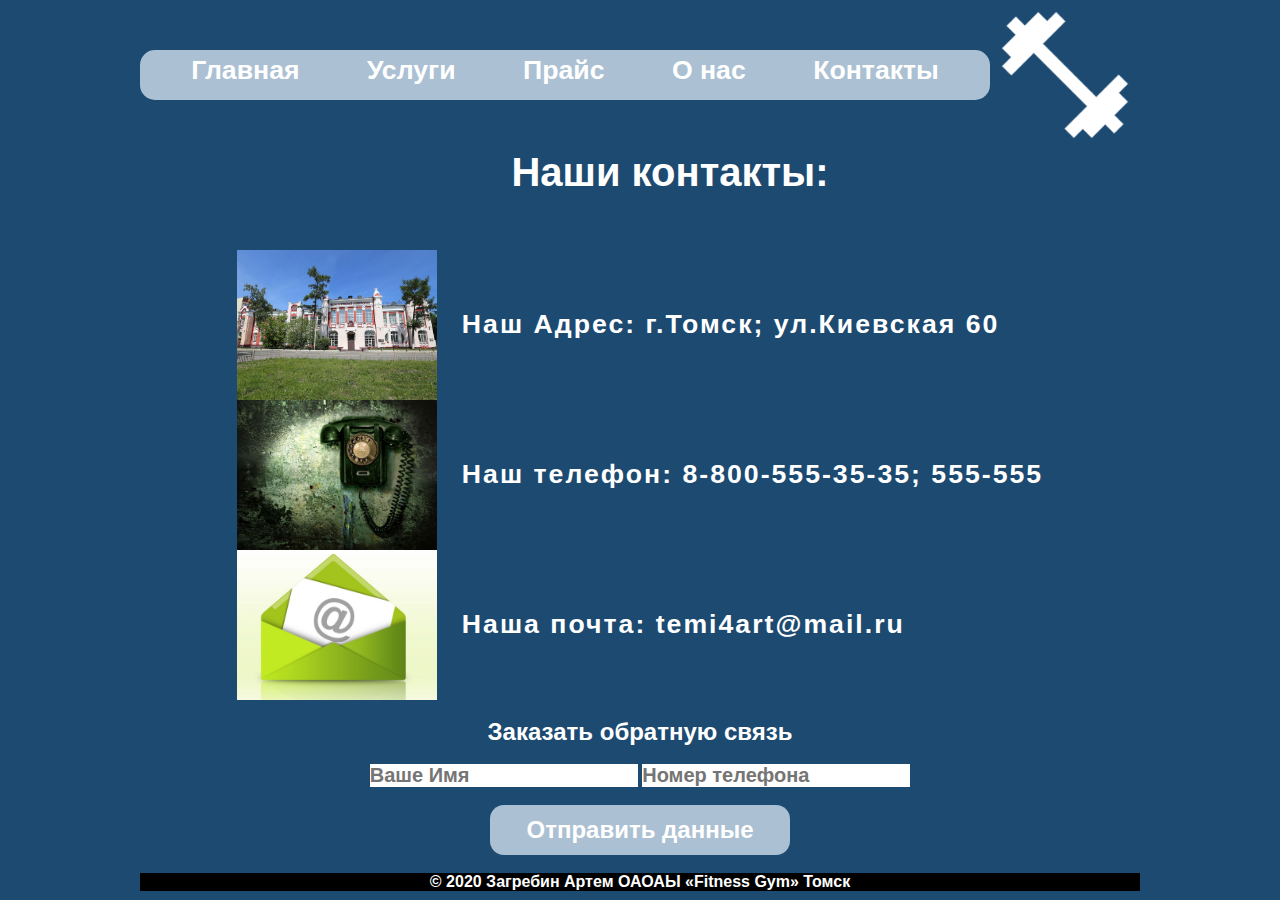
<file: kontakt.html>
<!DOCTYPE HTML PUBLIC>
<html>
<head>
	<title>Fit/Gym tomsk/*kyrsa4*/</title>
	<meta http-equiv="content-type" content="text/html; charset=utf-8">
	<link rel="stylesheet" type="text/css" href="title.css">
</head>
<body>
	     
		<div id="top">
			<img width="150" height="150" src="logo.png">
			<div id="menu">
			<a href="index.html">	Главная</a>
			<a href="yslugi.html">	Услуги</a>
			<a href="prase.html">	Прайс</a>
			<a href="info.html">	О нас</a>
			<a href="kontakt.html">	Контакты</a>
			</div>	
		</div>
		<div class="devis">Наши контакты: 
	</div> 
	<div> 
		<table id="skidki"> 
			<tr> 
				<td class="kontaktt"><img class="kar" src="kontakt1.jpg"></td> 
				<td class="taknado">Наш Адрес: г.Томск; ул.Киевская 60</td> 
			</tr> 

			<tr> 
				<td class="kontaktt"><img class="kar" src="kontakt2.jpg"></td> 
				<td class="taknado">Наш телефон: 8-800-555-35-35; 555-555</td> 
			</tr> 
				<tr> 
				<td class="kontaktt"><img class="kar" src="kontakt3.jpg"></td> 
				<td class="taknado">Наша почта: temi4art@mail.ru</td> 
			</tr> 
		</table> 
	</div>
	    
		<div id="zapis">
			<br>
		 <h2>Заказать обратную связь</h2><br>
		 <form>
		 	<input class="svaz" type="text" name="neme" placeholder="Ваше Имя" required>
		 	<input class="svaz" type="text" name="phone" placeholder="Номер телефона" required><br><br>
		 	<input id="knopaka" type="submit" name="otpravit" value="Отправить данные"><br><br>
		 </form>
		</div>
		<div class="bot">© 2020 Загребин Артем ОАОАЫ «Fitness Gym» Томск
		</div>
</body>
</html>
</file>
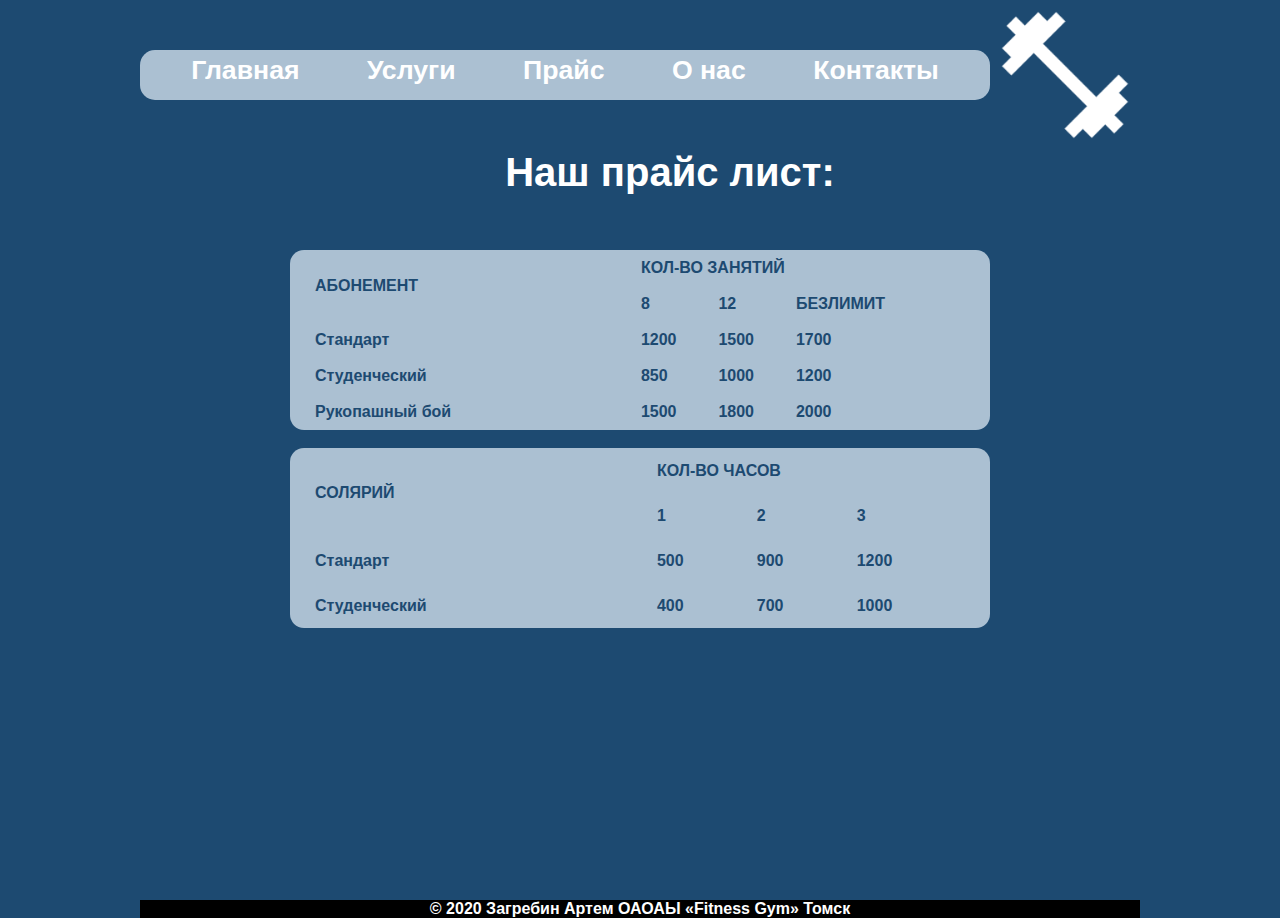
<file: prase.html>
<!DOCTYPE HTML PUBLIC>
<html>
<head>
	<title>Fit/Gym tomsk/*kyrsa4*/</title>
	<meta http-equiv="content-type" content="text/html; charset=utf-8">
	<link rel="stylesheet" type="text/css" href="title.css">
</head>
<body>
	     <div id="wrapper">
	     	<div id="content">
		<div id="top">
			<img width="150" height="150" src="logo.png">
			<div id="menu">
			<a href="index.html">	Главная</a>
			<a href="yslugi.html">	Услуги</a>
			<a href="prase.html">	Прайс</a>
			<a href="info.html">	О нас</a>
			<a href="kontakt.html">	Контакты</a>
			</div>	
		</div>
		<div class="devis">Наш прайс лист:
   		  </div>
		<div>
			<table class="cena">
				<tr>
					<td class="taknado" rowspan="2">АБОНЕМЕНТ</td>
					<td colspan="3">КОЛ-ВО ЗАНЯТИЙ</td>
				</tr>
				<tr>
					<td>8</td>
					<td>12</td>
					<td>БЕЗЛИМИТ</td>
				</tr>
				<tr>
					<td class="taknado">Стандарт</td>
					<td>1200</td>
					<td>1500</td>
					<td>1700</td>
				</tr>
				<tr>
					<td class="taknado">Студенческий</td>
					<td>850</td>
					<td>1000</td>
					<td>1200</td>
				</tr>
				<tr>
					<td class="taknado">Рукопашный бой</td>
					<td>1500</td>
					<td>1800</td>
					<td>2000</td>
				</tr>
			</table><br>
			<table class="cena">
				<tr>
					<td class="taknado" rowspan="2">СОЛЯРИЙ</td>
					<td colspan="3">КОЛ-ВО ЧАСОВ</td>
				</tr>
				<tr>
					<td>1</td>
					<td>2</td>
					<td>3</td>
				</tr>
				<tr>
					<td class="taknado">Стандарт</td>
					<td>500</td>
					<td>900</td>
					<td>1200</td>
				</tr>
				<tr>
					<td class="taknado">Студенческий</td>
					<td>400</td>
					<td>700</td>
					<td>1000</td>
				</tr>
			</table>
		</div></div></div>
		<div class="bot">© 2020 Загребин Артем ОАОАЫ «Fitness Gym» Томск
		</div>
	
	
</body>
</html>
</file>
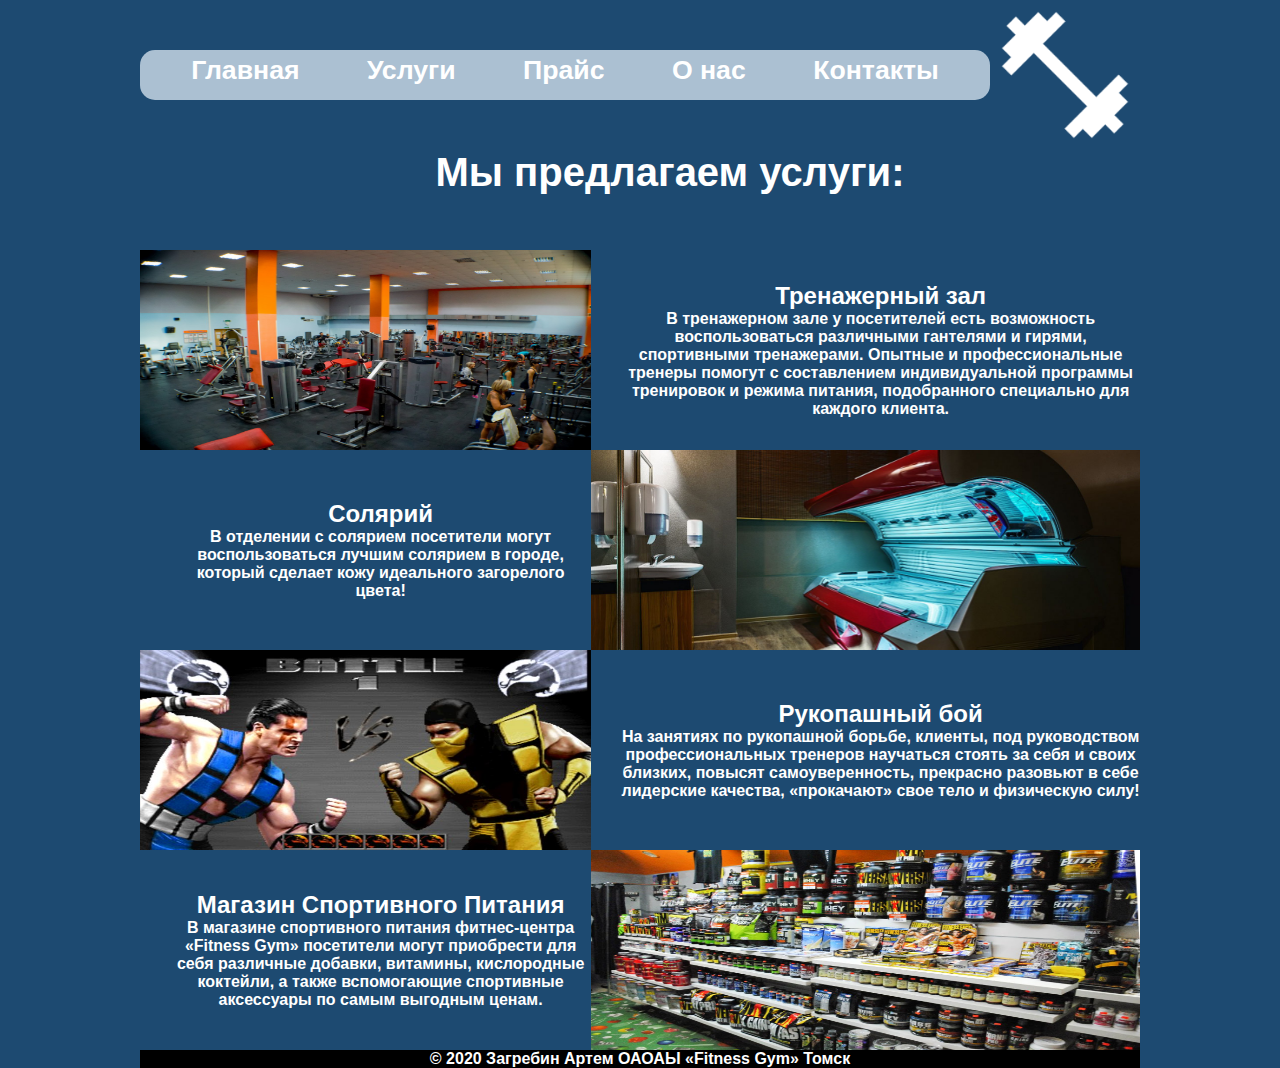
<file: yslugi.html>
<!DOCTYPE HTML PUBLIC>
<html>
<head>
	<title>Fit/Gym tomsk/*kyrsa4*/</title>
	<meta http-equiv="content-type" content="text/html; charset=utf-8">
	<link rel="stylesheet" type="text/css" href="title.css">
</head>
<body>
	     
		<div id="top">
			<img width="150" height="150" src="logo.png">
			<div id="menu">
			<a href="index.html">	Главная</a>
			<a href="yslugi.html">	Услуги</a>
			<a href="prase.html">	Прайс</a>
			<a href="info.html">	О нас</a>
			<a href="kontakt.html">	Контакты</a>
			</div>	
		</div>
		<div class="devis">Мы предлагаем услуги:
   		  </div>
		<div>
			<table>
				<tr>
					<td class="uslug"><img class="kar" src="ysluga1.jpg"></td>
					<td class="textuslug"><h2>Тренажерный зал</h2>В тренажерном зале у посетителей есть возможность воспользоваться различными гантелями и гирями, спортивными тренажерами. Опытные и профессиональные тренеры помогут с составлением индивидуальной программы тренировок и режима питания, подобранного специально для каждого клиента.</td>
				</tr>
				<tr>
					<td class="textuslug"><h2>Солярий</h2>В отделении с солярием посетители могут воспользоваться лучшим солярием в городе, который сделает кожу идеального загорелого цвета!</td>
					<td class="uslug"><img class="kar" src="ysluga2.jpg"></td>
				</tr>
				<tr>
					<td class="uslug"><img class="kar" src="ysluga3.jpg"></td>
					<td class="textuslug"><h2>Рукопашный бой</h2>На занятиях по рукопашной борьбе, клиенты, под руководством профессиональных тренеров научаться стоять за себя и своих близких, повысят самоуверенность, прекрасно разовьют в себе лидерские качества, «прокачают» свое тело и физическую силу!</td>
				</tr>
				<tr>
					<td class="textuslug"><h2>Магазин Спортивного Питания</h2>В магазине спортивного питания фитнес-центра «Fitness Gym» посетители могут приобрести для себя различные добавки, витамины, кислородные коктейли, а также вспомогающие спортивные аксессуары по самым выгодным ценам.</td>
					<td class="uslug"><img class="kar" src="ysluga5.jpg"></td>
				</tr>
			</table>
		</div>
		<div class="bot">© 2020 Загребин Артем ОАОАЫ «Fitness Gym» Томск
		</div>
	
	
</body>
</html>
</file>
<file: title.css>
*{margin:0; padding:0; border:0; outline:0; font-family: Arial; font-weight: bold;}
html,body {height: 100%; max-width: 1000px;min-width:720px;margin: 0 auto; text-align: center; background-color: #1d4a71; }
#top
{
	
	height: 150px;
}
#logo
{   float: left;
	width: 150px;
	
}
#menu
{
	float: left;
	width: 850px;
	height: 45px;
	padding-top: 5px;
	margin-top: 50px;
	background-color: #abc0d2;
	font-size: 20pt;
  	border: 5px ;
  	border-radius: 15px;

	
}
#menu a{
	background-color: #abc0d2;
	color: white;
	text-decoration: none;
	padding: 0px 30px 0px 30px;
}
#menu a:hover {
    color: #1d4a71;
}
#menu a:active
{
	color:red;
}
.devis
{   padding-left: 60px;
	font-size: 30pt;
	color: white;
	height: 100px;
	
}
.fotki
{
	width: 500px;
	height: 500px;
}
.kar
{
	width: 100%;
  	height:100%;
}
table
{   margin: auto;
	border-collapse: collapse;
}
.bot
{   background-color: black;
	color: white;
	flex: 0 0 auto;
	
}
.uslug
{
	height: 200px;
}
.textuslug
{   padding-left: 30px;
	color: white;
	text-align: center;
}
.cena
{   width: 70%;
	height: 20%;
	color: #1d4a71;
	background-color: #abc0d2;
	border-radius: 14px;

}
#wrapper
{
   display: flex;
  flex-direction: column;
  height: 100%;
}
#content
{
	flex: 1 0 auto;
}
#skidki
{   
	color:white;
	text-align: left;
	font-size: 20pt;
	letter-spacing: 2px;
	line-height: 1.7;
}
.kontaktt
{
	width: 200px;
	height: 150px;
}
.taknado
{
	padding-left: 25px;
}
#zapis
{
	color:white;
 	
 	text-align: center;
}
.svaz
{
	font-size: 15pt;
}
#knopaka
{ 	width: 300px;
	height: 50px;
	color:white;
	font-size: 18pt;
	background:  #abc0d2;
	border-radius: 14px;
	cursor: pointer;
}
#knopaka:hover
{
	background: red;
}







.sliderA {
        width: 100%;
        height: 700px;
        border: 1px solid #888;
        position: relative;
        text-align: center;
    }
    .sliderA > input {
        display: none;
    }
    .sliderA > input + label {
        display: inline-block;
        width: 20px;
        height: 20px;
        border-radius: 15px;
        background: rgba(0, 0, 220, 0.8);
        border: 2px solid rgba(190, 190, 190, 0.8);

        cursor: pointer;

        z-index: 100;
        position: relative;

        margin-right: 20px;
        top: 90%;

        transition: background 0.8s ease-out 0s;
    }

    .sliderA > input + label:hover {
        background: rgba(250, 250, 250, 0.8);
    }

    .sliderA > input:checked + label {
        background: rgba(250, 250, 250, 0.8);
    }
    .sliderA > div {
        position: absolute;
        top: 0px;
        left: 0px;
        right: 0px;
        bottom: 0px;
        z-index: 0;
    }
    .sliderA > div {
        visibility: hidden;
        opacity: 0;
        transition: opacity 0.8s ease-out 0.1s, visibility 0.1s ease-out 0.9s;
    }

    .sliderA > input:checked + label + div {
        visibility: visible;
        opacity: 1;
        transition: opacity 0.8s ease-out 0.1s, visibility 0.1s ease-out 0s;
    }
</file>
